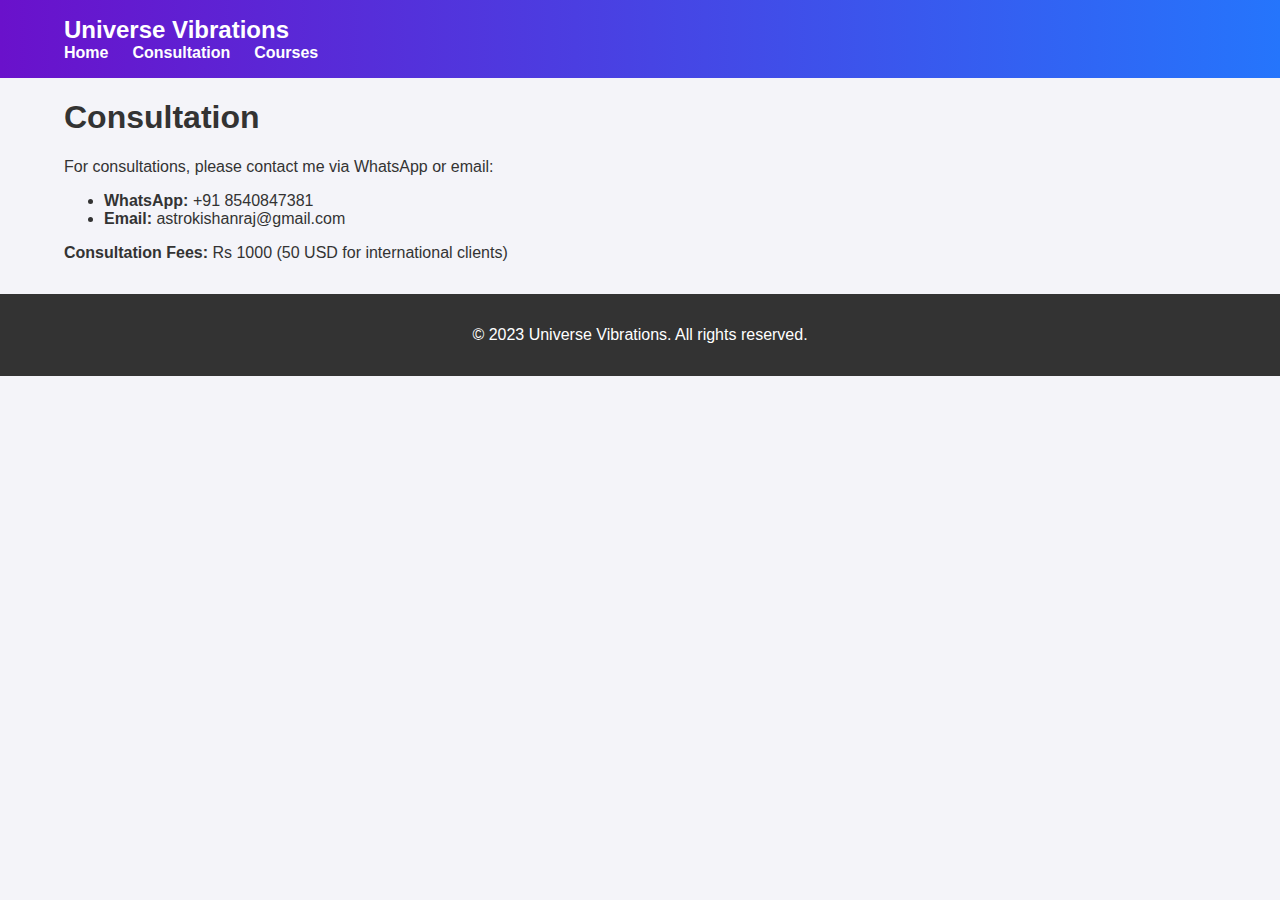
<file: consultation.html>
<!DOCTYPE html>
<html lang="en">
<head>
  <meta charset="UTF-8">
  <meta name="viewport" content="width=device-width, initial-scale=1.0">
  <title>Universe Vibrations - Consultation</title>
  <link rel="stylesheet" href="styles.css">
</head>
<body>
  <!-- Navbar -->
  <nav class="navbar">
    <div class="container">
      <a href="#" class="logo">Universe Vibrations</a>
      <ul class="nav-links">
        <li><a href="index.html">Home</a></li>
        <li><a href="consultation.html">Consultation</a></li>
        <li><a href="courses.html">Courses</a></li>
      </ul>
    </div>
  </nav>

  <!-- Consultation Content -->
  <section class="consultation-content">
    <div class="container">
      <h1>Consultation</h1>
      <p>For consultations, please contact me via WhatsApp or email:</p>
      <ul>
        <li><strong>WhatsApp:</strong> +91 8540847381</li>
        <li><strong>Email:</strong> astrokishanraj@gmail.com</li>
      </ul>
      <p><strong>Consultation Fees:</strong> Rs 1000 (50 USD for international clients)</p>
    </div>
  </section>

  <!-- Footer -->
  <footer class="footer">
    <div class="container">
      <p>&copy; 2023 Universe Vibrations. All rights reserved.</p>
    </div>
  </footer>
</body>
</html>
</file>
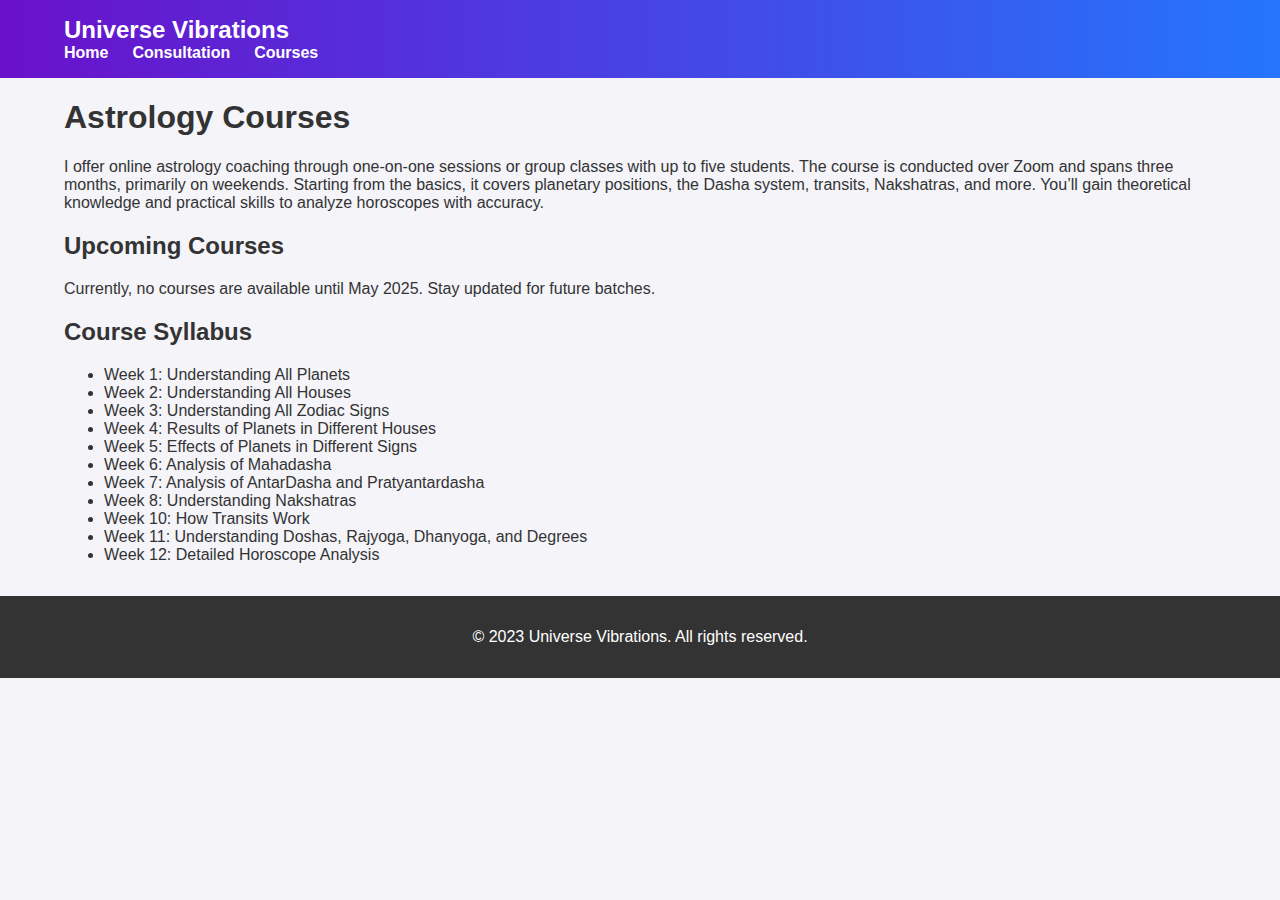
<file: courses.html>
<!DOCTYPE html>
<html lang="en">
<head>
  <meta charset="UTF-8">
  <meta name="viewport" content="width=device-width, initial-scale=1.0">
  <title>Universe Vibrations - Courses</title>
  <link rel="stylesheet" href="styles.css">
</head>
<body>
  <!-- Navbar -->
  <nav class="navbar">
    <div class="container">
      <a href="#" class="logo">Universe Vibrations</a>
      <ul class="nav-links">
        <li><a href="index.html">Home</a></li>
        <li><a href="consultation.html">Consultation</a></li>
        <li><a href="courses.html">Courses</a></li>
      </ul>
    </div>
  </nav>

  <!-- Courses Content -->
  <section class="courses-content">
    <div class="container">
      <h1>Astrology Courses</h1>
      <p>
        I offer online astrology coaching through one-on-one sessions or group classes with up to five students. The course is conducted over Zoom and spans three months, primarily on weekends. Starting from the basics, it covers planetary positions, the Dasha system, transits, Nakshatras, and more. You’ll gain theoretical knowledge and practical skills to analyze horoscopes with accuracy.
      </p>
      <h2>Upcoming Courses</h2>
      <p>Currently, no courses are available until May 2025. Stay updated for future batches.</p>
      <h2>Course Syllabus</h2>
      <ul>
        <li>Week 1: Understanding All Planets</li>
        <li>Week 2: Understanding All Houses</li>
        <li>Week 3: Understanding All Zodiac Signs</li>
        <li>Week 4: Results of Planets in Different Houses</li>
        <li>Week 5: Effects of Planets in Different Signs</li>
        <li>Week 6: Analysis of Mahadasha</li>
        <li>Week 7: Analysis of AntarDasha and Pratyantardasha</li>
        <li>Week 8: Understanding Nakshatras</li>
        <li>Week 10: How Transits Work</li>
        <li>Week 11: Understanding Doshas, Rajyoga, Dhanyoga, and Degrees</li>
        <li>Week 12: Detailed Horoscope Analysis</li>
      </ul>
    </div>
  </section>

  <!-- Footer -->
  <footer class="footer">
    <div class="container">
      <p>&copy; 2023 Universe Vibrations. All rights reserved.</p>
    </div>
  </footer>
</body>
</html>
</file>
<file: styles.css>
/* General Styles */
body {
  font-family: 'Arial', sans-serif;
  margin: 0;
  padding: 0;
  color: #333;
  background-color: #f4f4f9;
}

.container {
  width: 90%;
  max-width: 1200px;
  margin: 0 auto;
}

/* Navbar */
.navbar {
  background: linear-gradient(90deg, #6a11cb, #2575fc);
  padding: 1rem 0;
  color: white;
}

.navbar .logo {
  font-size: 1.5rem;
  font-weight: bold;
  text-decoration: none;
  color: white;
}

.nav-links {
  list-style: none;
  display: flex;
  gap: 1.5rem;
  margin: 0;
  padding: 0;
}

.nav-links a {
  color: white;
  text-decoration: none;
  font-weight: bold;
}

/* Banner */
.banner {
  background: url('banner.jpg') no-repeat center center/cover;
  height: 300px;
  display: flex;
  align-items: center;
  justify-content: center;
  color: white;
  text-align: center;
}

.banner h1 {
  font-size: 2.5rem;
  text-shadow: 2px 2px 4px rgba(0, 0, 0, 0.5);
}

/* Main Content */
.main-content {
  padding: 2rem 0;
}

.intro h2 {
  font-size: 2rem;
  margin-bottom: 1rem;
}

.stats {
  display: flex;
  justify-content: space-around;
  margin: 2rem 0;
}

.stat-item {
  text-align: center;
}

.stat-item h3 {
  font-size: 2rem;
  margin: 0;
}

.services {
  margin: 2rem 0;
}

.service-item {
  background: white;
  padding: 1rem;
  margin: 1rem 0;
  border-radius: 8px;
  box-shadow: 0 4px 6px rgba(0, 0, 0, 0.1);
}

.cta-buttons {
  text-align: center;
  margin: 2rem 0;
}

.btn {
  background: #2575fc;
  color: white;
  padding: 0.75rem 1.5rem;
  border: none;
  border-radius: 5px;
  text-decoration: none;
  margin: 0 0.5rem;
}

/* Footer */
.footer {
  background: #333;
  color: white;
  text-align: center;
  padding: 1rem 0;
  margin-top: 2rem;
}

/* Responsive Design */
@media (max-width: 768px) {
  .nav-links {
    flex-direction: column;
    align-items: center;
  }

  .banner h1 {
    font-size: 2rem;
  }

  .stats {
    flex-direction: column;
  }

  .stat-item {
    margin: 1rem 0;
  }
}
</file>
